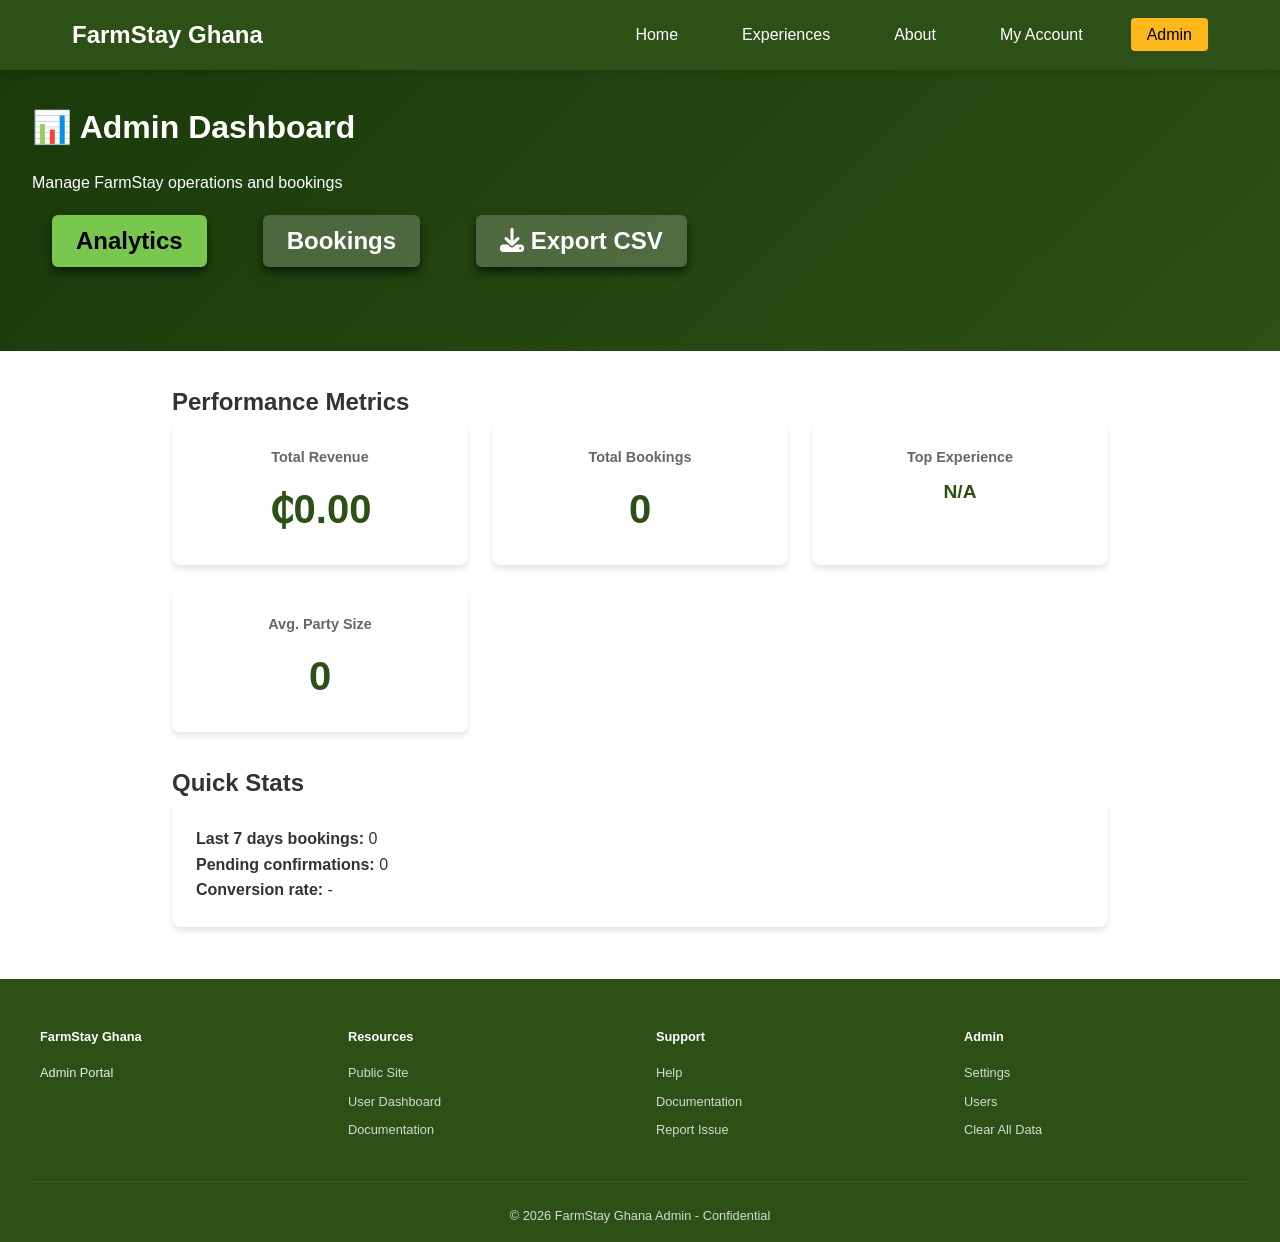
<file: admin.html>
<!DOCTYPE html>
<html lang="en">
<head>
    <meta charset="UTF-8">
    <meta name="viewport" content="width=device-width, initial-scale=1.0">
    <title>Admin Dashboard - FarmStay Ghana</title>
    <link rel="stylesheet" href="styles.css">
    <link rel="stylesheet" href="https://cdnjs.cloudflare.com/ajax/libs/font-awesome/6.4.0/css/all.min.css">
</head>
<body>
    <!-- Navigation -->
    <nav class="navbar">
        <div class="nav-container">
            <div class="nav-logo">
                <a href="index.html"><i class="icon-plant"></i> FarmStay Ghana</a>
            </div>
            <ul class="nav-menu" id="navMenu">
                <li class="nav-item"><a href="index.html#home" class="nav-link">Home</a></li>
                <li class="nav-item"><a href="index.html#experiences" class="nav-link">Experiences</a></li>
                <li class="nav-item"><a href="index.html#about" class="nav-link">About</a></li>
                <li class="nav-item"><a href="dashboard.html" class="nav-link">My Account</a></li>
                <li class="nav-item"><a href="admin.html" class="nav-link nav-admin">Admin</a></li>
            </ul>
            <div class="hamburger" id="hamburger">
                <span></span>
                <span></span>
                <span></span>
            </div>
        </div>
    </nav>

    <!-- Admin Header -->
    <div class="admin-header">
        <h1>📊 Admin Dashboard</h1>
        <p>Manage FarmStay operations and bookings</p>
        <div class="admin-menu">
            <button class="active" onclick="showSection('analytics')">Analytics</button>
            <button onclick="showSection('bookings')">Bookings</button>
            <button onclick="exportBookingsCSV()"><i class="fas fa-download"></i> Export CSV</button>
        </div>
    </div>

    <!-- Admin Content -->
    <div class="dashboard-container">
        <!-- Analytics Section -->
        <div id="analyticsSection">
            <h2>Performance Metrics</h2>
            <div class="analytics-grid">
                <div class="analytics-card">
                    <h3>Total Revenue</h3>
                    <div class="value" id="totalRevenue">₵0</div>
                </div>
                <div class="analytics-card">
                    <h3>Total Bookings</h3>
                    <div class="value" id="totalBookings">0</div>
                </div>
                <div class="analytics-card">
                    <h3>Top Experience</h3>
                    <div class="value" id="topExperience" style="font-size: 1.2rem;">-</div>
                </div>
                <div class="analytics-card">
                    <h3>Avg. Party Size</h3>
                    <div class="value" id="avgPartySize">0</div>
                </div>
            </div>

            <h2 style="margin-top: 2rem;">Quick Stats</h2>
            <div style="background: white; padding: 1.5rem; border-radius: 8px; box-shadow: 0 4px 6px rgba(0,0,0,0.1);">
                <p><strong>Last 7 days bookings:</strong> <span id="recentBookings">0</span></p>
                <p><strong>Pending confirmations:</strong> <span id="pendingCount">0</span></p>
                <p><strong>Conversion rate:</strong> <span id="conversionRate">-</span></p>
            </div>
        </div>

        <!-- Bookings Management Section -->
        <div id="bookingsSection" style="display: none;">
            <h2>Manage Bookings</h2>
            <div id="adminBookingsContainer">
                <!-- Bookings table loaded dynamically -->
            </div>
        </div>
    </div>

    <!-- Footer -->
    <footer class="footer">
        <div class="footer-content">
            <div class="footer-section">
                <h4>FarmStay Ghana</h4>
                <p>Admin Portal</p>
            </div>
            <div class="footer-section">
                <h4>Resources</h4>
                <ul>
                    <li><a href="index.html">Public Site</a></li>
                    <li><a href="dashboard.html">User Dashboard</a></li>
                    <li><a href="#">Documentation</a></li>
                </ul>
            </div>
            <div class="footer-section">
                <h4>Support</h4>
                <ul>
                    <li><a href="#">Help</a></li>
                    <li><a href="#">Documentation</a></li>
                    <li><a href="#">Report Issue</a></li>
                </ul>
            </div>
            <div class="footer-section">
                <h4>Admin</h4>
                <ul>
                    <li><a href="#">Settings</a></li>
                    <li><a href="#">Users</a></li>
                    <li><a href="#" onclick="localStorage.clear(); alert('Data cleared'); location.reload();">Clear All Data</a></li>
                </ul>
            </div>
        </div>
        <div class="footer-bottom">
            <p>&copy; 2026 FarmStay Ghana Admin - Confidential</p>
        </div>
    </footer>

    <script src="data.js"></script>
    <script src="script.js"></script>
    <script>
        // Initialize admin panel
        document.addEventListener('DOMContentLoaded', function() {
            setupMobileMenu();
            initializeAdmin();
            updateAdminStats();
        });

        function showSection(section) {
            // Hide all sections
            document.getElementById('analyticsSection').style.display = 'none';
            document.getElementById('bookingsSection').style.display = 'none';
            
            // Show selected section
            if (section === 'analytics') {
                document.getElementById('analyticsSection').style.display = 'block';
            } else if (section === 'bookings') {
                document.getElementById('bookingsSection').style.display = 'block';
            }
            
            // Update button states
            document.querySelectorAll('.admin-menu button').forEach(btn => {
                btn.classList.remove('active');
            });
            event.target.classList.add('active');
        }

        function updateAdminStats() {
            const bookings = Storage.getBookings();
            const avgPartySize = bookings.length > 0 
                ? (bookings.reduce((sum, b) => sum + b.numGuests, 0) / bookings.length).toFixed(1)
                : 0;
            
            const pendingCount = bookings.filter(b => b.status === 'pending').length;
            const recentBookings = bookings.filter(b => {
                const bookingDate = new Date(b.bookedAt);
                const sevenDaysAgo = new Date(Date.now() - 7 * 24 * 60 * 60 * 1000);
                return bookingDate > sevenDaysAgo;
            }).length;

            document.getElementById('avgPartySize').textContent = avgPartySize;
            document.getElementById('pendingCount').textContent = pendingCount;
            document.getElementById('recentBookings').textContent = recentBookings;
            
            if (bookings.length > 0) {
                const conversionRate = (bookings.filter(b => b.status === 'confirmed').length / bookings.length * 100).toFixed(1);
                document.getElementById('conversionRate').textContent = conversionRate + '%';
            }
        }
    </script>
</body>
</html>
</file>
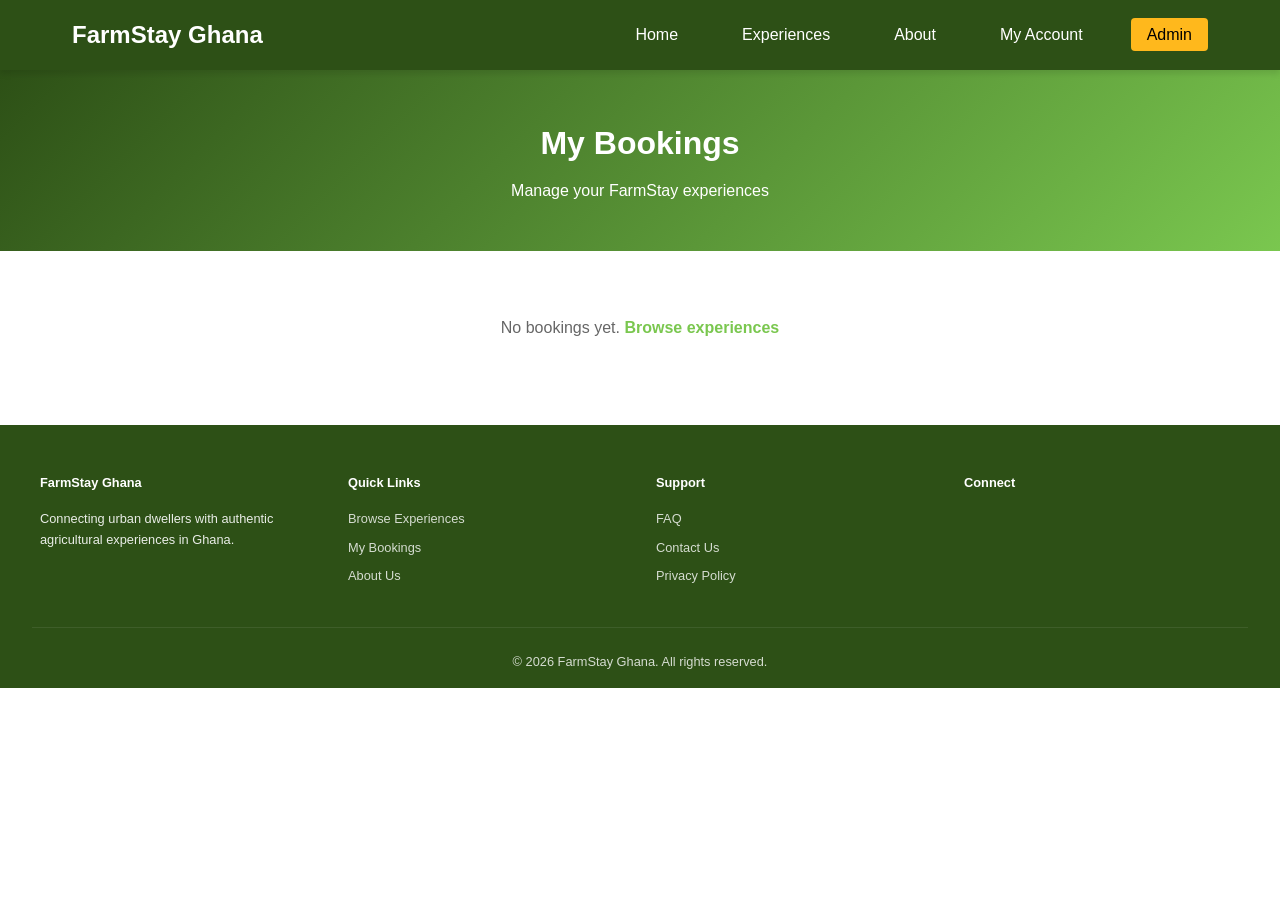
<file: dashboard.html>
<!DOCTYPE html>
<html lang="en">
<head>
    <meta charset="UTF-8">
    <meta name="viewport" content="width=device-width, initial-scale=1.0">
    <title>My Bookings - FarmStay Ghana</title>
    <link rel="stylesheet" href="styles.css">
    <link rel="stylesheet" href="https://cdnjs.cloudflare.com/ajax/libs/font-awesome/6.4.0/css/all.min.css">
</head>
<body>
    <!-- Navigation -->
    <nav class="navbar">
        <div class="nav-container">
            <div class="nav-logo">
                <a href="index.html"><i class="icon-plant"></i> FarmStay Ghana</a>
            </div>
            <ul class="nav-menu" id="navMenu">
                <li class="nav-item"><a href="index.html#home" class="nav-link">Home</a></li>
                <li class="nav-item"><a href="index.html#experiences" class="nav-link">Experiences</a></li>
                <li class="nav-item"><a href="index.html#about" class="nav-link">About</a></li>
                <li class="nav-item"><a href="dashboard.html" class="nav-link">My Account</a></li>
                <li class="nav-item"><a href="admin.html" class="nav-link nav-admin">Admin</a></li>
            </ul>
            <div class="hamburger" id="hamburger">
                <span></span>
                <span></span>
                <span></span>
            </div>
        </div>
    </nav>

    <!-- Dashboard Header -->
    <div class="dashboard-header">
        <h1>My Bookings</h1>
        <p>Manage your FarmStay experiences</p>
    </div>

    <!-- Dashboard Content -->
    <div class="dashboard-container">
        <div id="bookingsContainer">
            <!-- Bookings loaded dynamically -->
        </div>
    </div>

    <!-- Footer -->
    <footer class="footer">
        <div class="footer-content">
            <div class="footer-section">
                <h4>FarmStay Ghana</h4>
                <p>Connecting urban dwellers with authentic agricultural experiences in Ghana.</p>
            </div>
            <div class="footer-section">
                <h4>Quick Links</h4>
                <ul>
                    <li><a href="index.html#experiences">Browse Experiences</a></li>
                    <li><a href="dashboard.html">My Bookings</a></li>
                    <li><a href="index.html#about">About Us</a></li>
                </ul>
            </div>
            <div class="footer-section">
                <h4>Support</h4>
                <ul>
                    <li><a href="#faq">FAQ</a></li>
                    <li><a href="#contact">Contact Us</a></li>
                    <li><a href="#privacy">Privacy Policy</a></li>
                </ul>
            </div>
            <div class="footer-section">
                <h4>Connect</h4>
                <div class="social-links">
                    <a href="#" class="social-icon"><i class="icon-facebook"></i></a>
                    <a href="#" class="social-icon"><i class="icon-instagram"></i></a>
                    <a href="#" class="social-icon"><i class="icon-twitter"></i></a>
                </div>
            </div>
        </div>
        <div class="footer-bottom">
            <p>&copy; 2026 FarmStay Ghana. All rights reserved.</p>
        </div>
    </footer>

    <script src="data.js"></script>
    <script src="script.js"></script>
    <script>
        // Initialize dashboard when page loads
        document.addEventListener('DOMContentLoaded', function() {
            setupMobileMenu();
            initializeDashboard();
        });
    </script>
</body>
</html>
</file>
<file: styles.css>
/* ============= ICON STYLES ============= */
.icon-plant { content: "\f4d8"; } /* seedling */
.icon-book { content: "\f02d"; } /* book */
.icon-handshake { content: "\f2b5"; } /* handshake */
.icon-globe { content: "\f57d"; } /* globe-africa */
.icon-facebook { content: "\f39e"; } /* facebook-f */
.icon-instagram { content: "\f16d"; } /* instagram */
.icon-twitter { content: "\f099"; } /* twitter */
.icon-star { content: "\f005"; color: #FFD700; } /* star */
.icon-check { content: "\f00c"; color: var(--success-color); } /* check */

/* Font Awesome base styles for our custom classes */
.icon-plant::before,
.icon-book::before,
.icon-handshake::before,
.icon-globe::before,
.icon-facebook::before,
.icon-instagram::before,
.icon-twitter::before,
.icon-star::before,
.icon-check::before {
    font-family: "Font Awesome 6 Free";
    font-weight: 900;
    -webkit-font-smoothing: antialiased;
    display: inline-block;
    font-style: normal;
    font-variant: normal;
    text-rendering: auto;
    line-height: 1;
}

/* Social icons use brands */
.icon-facebook::before,
.icon-instagram::before,
.icon-twitter::before {
    font-family: "Font Awesome 6 Brands";
    font-weight: 400;
}

/* ============= GLOBAL STYLES ============= */
* {
    margin: 0;
    padding: 0;
    box-sizing: border-box;
}

:root {
    --primary-color: #2D5016;
    --secondary-color: #7AC74F;
    --accent-color: #FFB81C;
    --text-dark: #333;
    --text-light: #666;
    --border-color: #e0e0e0;
    --bg-light: #f9f9f9;
    --success-color: #4CAF50;
    --error-color: #f44336;
    --shadow: 0 4px 6px rgba(0, 0, 0, 0.1);
    --shadow-lg: 0 10px 20px rgba(0, 0, 0, 0.15);
    --transition: all 0.3s ease;
}

html {
    scroll-behavior: smooth;
}

body {
    font-family: 'Segoe UI', Tahoma, Geneva, Verdana, sans-serif;
    color: var(--text-dark);
    background-color: #ffffff;
    line-height: 1.6;
}

/* ============= NAVIGATION ============= */
.navbar {
    background-color: var(--primary-color);
    padding: 1rem 0;
    position: sticky;
    top: 0;
    z-index: 1000;
    box-shadow: var(--shadow);
}

.nav-container {
    max-width: 1200px;
    margin: 0 auto;
    padding: 0 2rem;
    display: flex;
    justify-content: space-between;
    align-items: center;
}

.nav-logo a {
    color: white;
    font-size: 1.5rem;
    font-weight: bold;
    text-decoration: none;
}

.nav-menu {
    display: flex;
    list-style: none;
    gap: 2rem;
}

.nav-link {
    color: white;
    text-decoration: none;
    transition: var(--transition);
    padding: 0.5rem 1rem;
    border-radius: 4px;
}

.nav-link:hover {
    background-color: var(--secondary-color);
}

.nav-admin {
    background-color: var(--accent-color);
    color: black;
}

.hamburger {
    display: none;
    flex-direction: column;
    cursor: pointer;
}

.hamburger span {
    width: 25px;
    height: 3px;
    background-color: white;
    margin: 5px 0;
    transition: var(--transition);
}

/* ============= HERO SECTION ============= */
.hero {
    background: linear-gradient(135deg, var(--primary-color) 0%, var(--secondary-color) 100%);
    color: white;
    padding: 6rem 2rem;
    text-align: center;
    display: flex;
    justify-content: center;
    align-items: center;
    gap: 2rem;
}

.hero-content h1 {
    font-size: 3rem;
    margin-bottom: 1rem;
    line-height: 1.2;
}

.hero-content p {
    font-size: 1.3rem;
    margin-bottom: 2rem;
    opacity: 0.95;
}

.video-placeholder {
    background-color: rgba(0, 0, 0, 0.3);
    padding: 3rem;
    border-radius: 8px;
    min-width: 300px;
    text-align: center;
}

/* ============= BUTTONS ============= */
.cta-button {
    background-color: var(--accent-color);
    color: black;
    padding: 1rem 2.5rem;
    border: none;
    border-radius: 50px;
    font-size: 1.1rem;
    font-weight: bold;
    cursor: pointer;
    transition: var(--transition);
    box-shadow: var(--shadow);
}

.cta-button:hover {
    transform: translateY(-2px);
    box-shadow: var(--shadow-lg);
}

.btn-primary,
.btn-secondary {
    padding: 0.75rem 1.5rem;
    border: none;
    border-radius: 6px;
    cursor: pointer;
    font-weight: 500;
    transition: var(--transition);
    margin: 0.5rem;
}

.btn-primary {
    background-color: var(--secondary-color);
    color: white;
}

.btn-primary:hover {
    background-color: #65a83a;
}

.btn-secondary {
    background-color: var(--border-color);
    color: var(--text-dark);
}

.btn-secondary:hover {
    background-color: #d0d0d0;
}

.btn-small {
    padding: 0.5rem 1rem;
    font-size: 0.9rem;
}

.btn-danger {
    background-color: var(--error-color);
    color: white;
}

.btn-danger:hover {
    background-color: #e53935;
}

/* ============= SECTIONS ============= */
section {
    max-width: 1200px;
    margin: 0 auto;
    padding: 3rem 2rem;
}

section h2 {
    font-size: 2.5rem;
    margin-bottom: 2rem;
    text-align: center;
    color: var(--primary-color);
}

/* ============= BENEFITS GRID ============= */
.why-section {
    background-color: var(--bg-light);
}

.benefits-grid {
    display: grid;
    grid-template-columns: repeat(auto-fit, minmax(250px, 1fr));
    gap: 2rem;
}

.benefit-card {
    background: white;
    padding: 2rem;
    border-radius: 8px;
    text-align: center;
    box-shadow: var(--shadow);
    transition: var(--transition);
}

.benefit-card:hover {
    transform: translateY(-5px);
    box-shadow: var(--shadow-lg);
}

.benefit-icon {
    font-size: 3rem;
    margin-bottom: 1rem;
}

.benefit-card h3 {
    margin: 1rem 0;
    color: var(--primary-color);
}

/* ============= EXPERIENCES SECTION ============= */
.experiences-section {
    background-color: #f5f5f5;
}

.experiences-container {
    display: grid;
    grid-template-columns: repeat(auto-fill, minmax(350px, 1fr));
    gap: 2rem;
}

.experience-card {
    background: white;
    border-radius: 8px;
    overflow: hidden;
    box-shadow: var(--shadow);
    transition: var(--transition);
}

.experience-card:hover {
    transform: translateY(-8px);
    box-shadow: var(--shadow-lg);
}

.experience-image {
    position: relative;
    height: 250px;
    overflow: hidden;
    background-color: #e0e0e0;
}

.experience-image img {
    width: 100%;
    height: 100%;
    object-fit: cover;
    transition: var(--transition);
}

.experience-card:hover .experience-image img {
    transform: scale(1.05);
}

.price-badge {
    position: absolute;
    top: 1rem;
    right: 1rem;
    background-color: var(--accent-color);
    color: black;
    padding: 0.5rem 1rem;
    border-radius: 4px;
    font-weight: bold;
}

.experience-info {
    padding: 1.5rem;
}

.experience-info h3 {
    font-size: 1.3rem;
    margin-bottom: 0.5rem;
    color: var(--primary-color);
}

.farm-name {
    color: var(--text-light);
    margin-bottom: 0.3rem;
}

.duration {
    color: var(--text-light);
    margin-bottom: 0.5rem;
}

.rating {
    display: block;
    margin-bottom: 1rem;
}

.review-count {
    color: var(--text-light);
    font-size: 0.9rem;
}

.description {
    color: var(--text-light);
    margin-bottom: 1.5rem;
    font-size: 0.95rem;
}

.card-actions {
    display: flex;
    gap: 0.5rem;
}

.card-actions button {
    flex: 1;
}

/* ============= TESTIMONIALS ============= */
.testimonials-section {
    background-color: white;
}

.testimonials-grid {
    display: grid;
    grid-template-columns: repeat(auto-fit, minmax(300px, 1fr));
    gap: 2rem;
}

.testimonial-card {
    background: var(--bg-light);
    padding: 2rem;
    border-radius: 8px;
    border-left: 4px solid var(--secondary-color);
}

.testimonial-text {
    font-style: italic;
    margin-bottom: 1rem;
    color: var(--text-dark);
}

.testimonial-author {
    margin-bottom: 0.5rem;
}

.testimonial-author strong {
    display: block;
    color: var(--primary-color);
}

.testimonial-author span {
    font-size: 0.9rem;
    color: var(--text-light);
}

.rating {
    color: var(--accent-color);
}

/* ============= FOOTER ============= */
.footer {
    background-color: var(--primary-color);
    color: white;
    padding: 3rem 2rem 1rem;
}

.footer-content {
    max-width: 1200px;
    margin: 0 auto;
    display: grid;
    grid-template-columns: repeat(auto-fit, minmax(250px, 1fr));
    gap: 2rem;
    margin-bottom: 2rem;
}

.footer-section h4 {
    margin-bottom: 1rem;
}

.footer-section p {
    margin-bottom: 1rem;
    opacity: 0.9;
}

.footer-section ul {
    list-style: none;
}

.footer-section ul li {
    margin-bottom: 0.5rem;
}

.footer-section a {
    color: white;
    text-decoration: none;
    opacity: 0.8;
    transition: var(--transition);
}

.footer-section a:hover {
    opacity: 1;
}

.social-icon {
    font-size: 1.5rem;
    margin-right: 1rem;
}

.newsletter-form {
    display: flex;
    margin-top: 1rem;
}

.newsletter-form input {
    flex: 1;
    padding: 0.5rem;
    border: none;
    border-radius: 4px 0 0 4px;
}

.newsletter-form button {
    padding: 0.5rem 1rem;
    background-color: var(--secondary-color);
    color: white;
    border: none;
    border-radius: 0 4px 4px 0;
    cursor: pointer;
}

.footer-bottom {
    text-align: center;
    border-top: 1px solid rgba(255, 255, 255, 0.1);
    padding-top: 1.5rem;
    opacity: 0.8;
}

/* ============= MODALS ============= */
.modal {
    display: none;
    position: fixed;
    z-index: 2000;
    left: 0;
    top: 0;
    width: 100%;
    height: 100%;
    background-color: rgba(0, 0, 0, 0.5);
    animation: fadeIn 0.3s ease;
}

@keyframes fadeIn {
    from { opacity: 0; }
    to { opacity: 1; }
}

.modal-content {
    background-color: white;
    margin: 2rem auto;
    padding: 2rem;
    border-radius: 8px;
    max-width: 600px;
    max-height: 90vh;
    overflow-y: auto;
    box-shadow: var(--shadow-lg);
    animation: slideIn 0.3s ease;
}

@keyframes slideIn {
    from {
        transform: translateY(-50px);
        opacity: 0;
    }
    to {
        transform: translateY(0);
        opacity: 1;
    }
}

.modal-large {
    max-width: 900px;
}

.modal-medium {
    max-width: 500px;
}

.modal-booking {
    max-width: 700px;
}

.close {
    color: #aaa;
    float: right;
    font-size: 28px;
    font-weight: bold;
    cursor: pointer;
    transition: var(--transition);
}

.close:hover {
    color: var(--primary-color);
}

/* ============= EXPERIENCE DETAIL ============= */
.experience-detail-container {
    display: grid;
    grid-template-columns: 1fr 1fr;
    gap: 2rem;
}

.detail-gallery {
    sticky: top;
}

.main-image {
    margin-bottom: 1rem;
    border-radius: 8px;
    overflow: hidden;
}

.main-image img {
    width: 100%;
    height: auto;
    display: block;
}

.thumbnail-gallery {
    display: flex;
    gap: 0.5rem;
    overflow-x: auto;
}

.thumbnail-gallery img {
    width: 80px;
    height: 80px;
    object-fit: cover;
    border-radius: 4px;
    cursor: pointer;
    opacity: 0.6;
    transition: var(--transition);
}

.thumbnail-gallery img.active,
.thumbnail-gallery img:hover {
    opacity: 1;
    border: 2px solid var(--secondary-color);
}

.detail-content h1 {
    font-size: 2rem;
    margin-bottom: 1rem;
    color: var(--primary-color);
}

.experience-meta {
    display: flex;
    justify-content: space-between;
    margin-bottom: 1.5rem;
    padding-bottom: 1.5rem;
    border-bottom: 1px solid var(--border-color);
}

.info-section {
    margin-bottom: 2rem;
}

.info-section h2 {
    font-size: 1.5rem;
    margin-bottom: 1rem;
    color: var(--primary-color);
    text-align: left;
}

.info-section h3 {
    font-size: 1.2rem;
    margin-bottom: 0.5rem;
    color: var(--primary-color);
}

.activity-list {
    list-style: none;
}

.activity-list li {
    padding: 0.5rem 0;
    color: var(--text-light);
}

.two-column {
    display: grid;
    grid-template-columns: 1fr 1fr;
    gap: 2rem;
}

.itinerary-day {
    background-color: var(--bg-light);
    padding: 1.5rem;
    border-radius: 8px;
    margin-bottom: 1rem;
}

.itinerary-day h4 {
    color: var(--primary-color);
    margin-bottom: 0.5rem;
}

.host-card {
    background-color: var(--bg-light);
    padding: 1.5rem;
    border-radius: 8px;
    border-left: 4px solid var(--secondary-color);
}

.host-role {
    color: var(--text-light);
    font-size: 0.9rem;
}

.booking-actions {
    display: flex;
    gap: 1rem;
    margin-top: 2rem;
}

/* ============= BOOKING FORM ============= */
.booking-progress {
    margin-bottom: 2rem;
}

.progress-bar {
    width: 100%;
    height: 8px;
    background-color: var(--border-color);
    border-radius: 4px;
    overflow: hidden;
    margin-bottom: 0.5rem;
}

.progress-fill {
    height: 100%;
    background-color: var(--secondary-color);
    transition: width 0.3s ease;
}

.booking-step h2 {
    text-align: left;
    margin-bottom: 1.5rem;
    color: var(--primary-color);
}

.form-group {
    margin-bottom: 1.5rem;
}

.form-group label {
    display: block;
    margin-bottom: 0.5rem;
    font-weight: 500;
    color: var(--text-dark);
}

.form-group input,
.form-group select,
.form-group textarea {
    width: 100%;
    padding: 0.75rem;
    border: 1px solid var(--border-color);
    border-radius: 6px;
    font-size: 1rem;
    font-family: inherit;
    transition: var(--transition);
}

.form-group input:focus,
.form-group select:focus,
.form-group textarea:focus {
    outline: none;
    border-color: var(--secondary-color);
    box-shadow: 0 0 0 3px rgba(122, 199, 79, 0.1);
}

.form-row {
    display: grid;
    grid-template-columns: 1fr 1fr;
    gap: 1rem;
}

.booking-summary {
    background-color: var(--bg-light);
    padding: 1.5rem;
    border-radius: 8px;
    margin-top: 1.5rem;
}

.summary-line {
    display: flex;
    justify-content: space-between;
    margin-bottom: 0.5rem;
    padding-bottom: 0.5rem;
    border-bottom: 1px solid var(--border-color);
}

.summary-line.total {
    font-weight: bold;
    color: var(--primary-color);
    border: none;
    margin-top: 0.5rem;
    padding-top: 0.5rem;
    border-top: 2px solid var(--primary-color);
}

.review-section {
    background-color: var(--bg-light);
    padding: 1.5rem;
    border-radius: 8px;
    margin-bottom: 1.5rem;
}

.review-section h3 {
    color: var(--primary-color);
    margin-bottom: 1rem;
}

.review-section p {
    margin-bottom: 0.5rem;
}

.terms-checkbox {
    display: flex;
    align-items: center;
    margin: 1.5rem 0;
}

.terms-checkbox input {
    margin-right: 0.5rem;
    width: auto;
}

.payment-methods {
    margin-bottom: 2rem;
}

.payment-option {
    display: flex;
    align-items: center;
    padding: 1rem;
    border: 1px solid var(--border-color);
    border-radius: 6px;
    margin-bottom: 0.5rem;
    transition: var(--transition);
}

.payment-option:hover {
    background-color: var(--bg-light);
}

.payment-option input {
    margin-right: 1rem;
    width: auto;
}

.payment-option label {
    flex: 1;
    cursor: pointer;
    margin: 0;
}

.payment-details {
    background-color: var(--bg-light);
    padding: 1.5rem;
    border-radius: 8px;
    margin-bottom: 1.5rem;
}

.payment-form h4 {
    color: var(--primary-color);
    margin-bottom: 1rem;
}

.bank-details {
    background-color: white;
    padding: 1rem;
    border-radius: 6px;
    margin: 1rem 0;
    border-left: 4px solid var(--secondary-color);
}

.info-text {
    font-size: 0.9rem;
    color: var(--text-light);
    margin-top: 0.5rem;
}

.booking-buttons {
    display: flex;
    justify-content: space-between;
    gap: 1rem;
    margin-top: 2rem;
}

.booking-buttons button {
    flex: 1;
    padding: 1rem;
    font-size: 1rem;
}

/* ============= SUCCESS MODAL ============= */
.success-content {
    text-align: center;
}

.success-icon {
    font-size: 4rem;
    margin-bottom: 1rem;
}

.success-content h2 {
    color: var(--primary-color);
    margin-bottom: 1rem;
}

.success-booking-details {
    background-color: var(--bg-light);
    padding: 1.5rem;
    border-radius: 8px;
    margin: 1.5rem 0;
    text-align: left;
}

/* ============= DASHBOARD PAGES ============= */
.dashboard-header {
    background: linear-gradient(135deg, var(--primary-color) 0%, var(--secondary-color) 100%);
    color: white;
    padding: 3rem 2rem;
    text-align: center;
}

.dashboard-header h1 {
    font-size: 2rem;
    margin-bottom: 0.5rem;
}

.dashboard-container {
    max-width: 1000px;
    margin: 0 auto;
    padding: 2rem;
}

.booking-card {
    background: white;
    border: 1px solid var(--border-color);
    border-radius: 8px;
    padding: 1.5rem;
    margin-bottom: 1.5rem;
    box-shadow: var(--shadow);
    transition: var(--transition);
}

.booking-card:hover {
    box-shadow: var(--shadow-lg);
}

.booking-header {
    display: flex;
    justify-content: space-between;
    align-items: center;
    margin-bottom: 1rem;
    padding-bottom: 1rem;
    border-bottom: 1px solid var(--border-color);
}

.booking-header h3 {
    color: var(--primary-color);
    margin: 0;
}

.status-badge {
    padding: 0.5rem 1rem;
    border-radius: 50px;
    font-size: 0.85rem;
    font-weight: bold;
}

.status-pending {
    background-color: #fff3cd;
    color: #856404;
}

.status-confirmed {
    background-color: #d4edda;
    color: #155724;
}

.status-cancelled {
    background-color: #f8d7da;
    color: #721c24;
}

.booking-details p {
    margin-bottom: 0.5rem;
    color: var(--text-light);
}

.booking-actions {
    display: flex;
    gap: 0.5rem;
    margin-top: 1rem;
}

.no-bookings {
    text-align: center;
    color: var(--text-light);
    padding: 2rem;
}

.no-bookings a {
    color: var(--secondary-color);
    text-decoration: none;
    font-weight: bold;
}

/* ============= ADMIN DASHBOARD ============= */
.admin-header {
    background: linear-gradient(135deg, #1a3a0a 0%, var(--primary-color) 100%);
    color: white;
    padding: 2rem;
}

.admin-header h1 {
    margin-bottom: 1rem;
}

.admin-menu {
    display: flex;
    gap: 1rem;
    margin-bottom: 2rem;
}

.admin-menu button {
    padding: 0.75rem 1.5rem;
    border: none;
    background-color: rgba(255, 255, 255, 0.2);
    color: white;
    border-radius: 6px;
    cursor: pointer;
    transition: var(--transition);
}

.admin-menu button.active {
    background-color: var(--secondary-color);
    color: black;
}

.admin-menu button:hover {
    background-color: rgba(255, 255, 255, 0.3);
}

.analytics-grid {
    display: grid;
    grid-template-columns: repeat(auto-fit, minmax(250px, 1fr));
    gap: 1.5rem;
    margin-bottom: 2rem;
}

.analytics-card {
    background: white;
    padding: 1.5rem;
    border-radius: 8px;
    box-shadow: var(--shadow);
    text-align: center;
}

.analytics-card h3 {
    color: var(--text-light);
    margin-bottom: 0.5rem;
    font-size: 0.9rem;
}

.analytics-card .value {
    font-size: 2.5rem;
    font-weight: bold;
    color: var(--primary-color);
}

.admin-table {
    width: 100%;
    border-collapse: collapse;
    box-shadow: var(--shadow);
    border-radius: 8px;
    overflow: hidden;
}

.admin-table thead {
    background-color: var(--primary-color);
    color: white;
}

.admin-table th {
    padding: 1rem;
    text-align: left;
    font-weight: 600;
}

.admin-table td {
    padding: 1rem;
    border-bottom: 1px solid var(--border-color);
}

.admin-table tbody tr:hover {
    background-color: var(--bg-light);
}

.admin-table .status-pending,
.admin-table .status-confirmed,
.admin-table .status-cancelled {
    padding: 0.3rem 0.8rem;
    border-radius: 4px;
    font-size: 0.85rem;
    font-weight: bold;
}

/* ============= RESPONSIVE DESIGN ============= */
@media (max-width: 768px) {
    .hamburger {
        display: flex;
    }
    
    .nav-menu {
        position: absolute;
        top: 60px;
        left: 0;
        flex-direction: column;
        background-color: var(--primary-color);
        width: 100%;
        text-align: center;
        display: none;
        gap: 0;
        padding: 1rem 0;
    }
    
    .nav-menu.active {
        display: flex;
    }
    
    .hero {
        flex-direction: column;
        padding: 3rem 1rem;
    }
    
    .hero-content h1 {
        font-size: 2rem;
    }
    
    .experiences-container {
        grid-template-columns: 1fr;
    }
    
    .experience-detail-container {
        grid-template-columns: 1fr;
    }
    
    .two-column {
        grid-template-columns: 1fr;
    }
    
    .form-row {
        grid-template-columns: 1fr;
    }
    
    .footer-content {
        grid-template-columns: 1fr;
    }
    
    section {
        padding: 2rem 1rem;
    }
    
    section h2 {
        font-size: 1.8rem;
    }
    
    .admin-table {
        font-size: 0.85rem;
    }
    
    .admin-table th,
    .admin-table td {
        padding: 0.75rem 0.5rem;
    }
}

@media (max-width: 480px) {
    .hero-content h1 {
        font-size: 1.5rem;
    }
    
    .modal-content {
        margin: 1rem;
        padding: 1rem;
    }
    
    .booking-buttons {
        flex-direction: column;
    }
    
    .booking-buttons button {
        width: 100%;
    }
}

header h1 {
    font-size: 3em;
    margin-bottom: 20px;
    animation: fadeIn 2s ease-in-out;
}

section .heading{
    font-size: 2rem;
    margin-top: 100px;
}
.animation img {
    width: 150px;
    animation: float 4s infinite, fadeIn 2s ease-in-out;
}

@keyframes float {
    0% {
        transform: translateY(0);
    }
    50% {
        transform: translateY(-20px);
    }
    100% {
        transform: translateY(0);
    }
}

@keyframes fadeIn {
    from {
        opacity: 0;
    }
    to {
        opacity: 1;
    }
}

.gallery {
    margin-top: 40px;
}

.gallery h2 {
    margin-bottom: 40px;
    animation: fadeIn 2s ease-in-out;
}

.photos-container {
    display: grid;
    grid-template-columns: repeat(2, 1fr);
    grid-template-rows: auto 1fr;
    gap: 50px;
    margin: 2% 10%;
}
.photos:nth-child(1){
    grid-column: 1/2;
    grid-row: 1/2;
}
.photos:nth-child(2){
    grid-column: 2/3;
    grid-row: 1/2;
}
.photos:nth-child(3){
    grid-column: 1/2;
    grid-row: 2/3;
}
.photos:nth-child(4){
    grid-column: 3/2;
    grid-row: 2/3;
}
.photos:nth-child(5){
    grid-column: 1/3;
    grid-row: 3/4;
}

.photos h3{
    margin-top: -30px;
    padding: auto;
    font-size: 16px;
}
.photos{
    width: 100%;
    height: 100%;
}
.photos img {
    width: 200px;
    height: 300px;
    object-fit:cover;
    border-radius: 0;
    transition: transform 0.3s;
}

/*Design for first photo*/
#photo1 img {
    border-top-right-radius: 50px;
    border-bottom-left-radius: 50px;
    box-shadow: 10px 10px 0 #71e44e;
}
#photo1 img:hover{
    box-shadow: -10px -10px 0 #ff69b4,
                    0 0 25px #ff69b4,
                    0 0 50px #ff69b4;
}

/*Design for second photo*/
#cake img {
    border-top-left-radius: 50px;
    border-bottom-right-radius: 50px;
    box-shadow: -10px 10px 0 #ee670d;
}
#cake img:hover{
    box-shadow: 10px -10px 0 #ff69b4,
                    0 0 25px #ff69b4,
                    0 0 50px #ff69b4;
}

/*Design for third photo*/
#photo3 img {
    border-top-right-radius: 50px;
    border-bottom-left-radius: 50px;
    box-shadow: 10px 10px 0 #ec223d;
}
#photo3 img:hover{
    box-shadow: -10px -10px 0 #ff69b4,
                    0 0 25px #ff69b4,
                    0 0 50px #ff69b4;
}

/*Design for forth photo*/
#denasty1 img {
    border-top-left-radius: 50px;
    border-bottom-right-radius: 50px;
    box-shadow: -10px 10px 0 #e9ec22;
}
#denasty1 img:hover{
    box-shadow: 10px -10px 0 #ff69b4,
                    0 0 25px #ff69b4,
                    0 0 50px #ff69b4;
}

/*Design for fifth photo*/
.photos-container #denasty3 img {
    width: 500px;
    margin: auto;
    border-top-right-radius: 50px;
    border-bottom-left-radius: 50px;
    box-shadow: 10px 10px 0 #4ed2e4;
}
.photos-container #denasty3 img:hover{
    box-shadow: -10px -10px 0 #ff69b4,
                    0 0 25px #ff69b4,
                    0 0 50px #ff69b4;
}

.photos img:hover {
    transform: scale(1.1);
}
.videos{
    margin: 60px auto;
}
.video-container{
    display: flexbox;
    justify-content: space-between;
    align-items: center;
    padding: 30px 0;
}
.video-container img{
    width: 450px;
    height: auto;
    border: solid #ff69b4 2px;
    border-radius: 10px;
    margin-top: 60px;
    box-shadow: 0 0  25px #ff69b4,
                0 0 50px #ff69b4;
}
.video-content{
    width: 350px;
    height: auto;
    border-radius: 10px;
    border: solid 2px #ff69b4;
    margin: 10px;
}
#count-down-video #video3{
    position:static;
    width: 300px;
    height: auto;
    margin-left: -150px;
    margin-top: -235px;
}

.design{
    display:flexbox;
    justify-content: center;
    align-items: center;
    background-color: #fff;
    height: 515px;
    width: 180px;
    margin-left: calc(50% + 3.5rem);
    margin-bottom: -300px;
    margin-top: 100px;
    padding: 10px;
    border-radius: 10px;
}
.design h3{
font-size: 1.5rem;
color: #15033f;
}
.design span{
    font-family: 'Great Vibes', cursive;
    font-size: 2.5rem;
    font-weight: 700;
}
.design .inner{
    text-shadow: 0 0 25px #ff69b4,
                 0 0 50px #ff69b4;
}
.design p{
    font-size: 23px;
    color: #ff69b4;
}
.design .miss{
    font-size: 18px;
    font-weight: normal;
    font-family:'Trebuchet MS';
    color: white;
}

.design .inner-design{
    background-color: #15033f;
    height: 30px;
    width: 170px;
    border-radius: 5px;
    border-top-left-radius: 50px;
    border-bottom-right-radius: 50px;
    margin-top: -20px;
    margin-left: 10px;
    padding: 0;
}
.design .card-wishes{
    color: #15033f;
    font-size: 14px;
    text-align: start;
    padding: 2px 10px;
}
#countdown {
    margin-top: 20px;
    font-size: 2em;
    color: #ff69b4;
    animation: fadeIn 2s ease-in-out;
}

.messages {
    margin-top: 20px;
}

.messages h2 {
    margin-bottom: 10px;
    animation: fadeIn 2s ease-in-out;
}

.message-box {
    background: rgba(255, 255, 255, 0.8);
    color: #800080;
    padding: 10px;
    margin: 10px 0;
    border-radius: 10px;
    animation: fadeIn 2s ease-in-out;
}
.wishes{
    display: inline-block;
    justify-content: center;
    align-content: center;
}
.wishes #wish-text{
    height: 7rem;
    width: 95%;
    max-width: 350px;
    border-radius: 10px;
    padding: 5px;
}
.wishes #wish-text:focus{
outline:none;
}
button{
    margin: 20px;
    padding: 5px 10px;
    border-radius: 50px;
    color: #fff;
    font-size: 1.5rem;
    font-weight: bold;
    background-color: #ff69b4;
    box-shadow: 0 5px 10px rgba(0, 0, 0, 0.6);
}
button:hover{
    border: 2px solid #ff69b4;
    color: #15033f;
    background-color: #fff;
    box-shadow: 0 0 25px #ff69b4,
                0 0 50px #ff69b4;
}

footer {
    margin-top: 20px;
    font-size: 0.8em;
    animation: fadeIn 2s ease-in-out;
}

@media(max-width:790px){
    .photos-container {
        grid-template-columns: repeat(1 1fr);
        gap: 3%;
        margin-bottom: 100px;
    }
    .photos-container #denasty3 img {
        width: 450px;
        height: 300px;
    }

}

@media(max-width:750px){
    .photos-container {
        margin: 2% 0 100px;
    }

}
@media(max-width:650px){
    .photos-container #denasty3 img {
        width: 400px;
        height: 270px;
    }
}
@media(max-width:599px){
    .photos-container {
        display: flex;
        flex-direction:column;
        margin: 2% 0 50px; 
    }
    
    .photos-container .photos{
        margin-bottom: 30px;
    }

}
@media(max-width:575px){
    .photos-container #denasty3 img {
        width: 280px;
        height: auto;
    }
    .video-container .video-content{
        width: 280px;
        height: auto;
    }

    #count-down-video #video3{
        width: 170px;
        display: inline;
        margin-right: -25px; 
        margin-top: -3px;       
    }
    .design{
        height: 284px;
        width: 120px;
        margin-left: calc(35% + 3.5rem);
        margin-bottom: -300px;
        margin-top: 50px;
        padding: 10px;
        border-radius: 10px;
    }
    .design .inner-design{
        height: 20px;
        width: 90%;
    }
    .design h3{
        font-size: 100%;
    }
    .design span{
        font-size: 130%;
    }
    .design p{
        font-size: 16px;
    }
    .design .miss{
        font-size: 12px;
    }
    .design .card-wishes{
        color: #15033f;
        font-size: 10px;
        text-align: start;
        padding: 5px;
        letter-spacing: -1px;
    }
    .video-container img{
        width: 250px;
        height: auto;
    }
}
</file>
